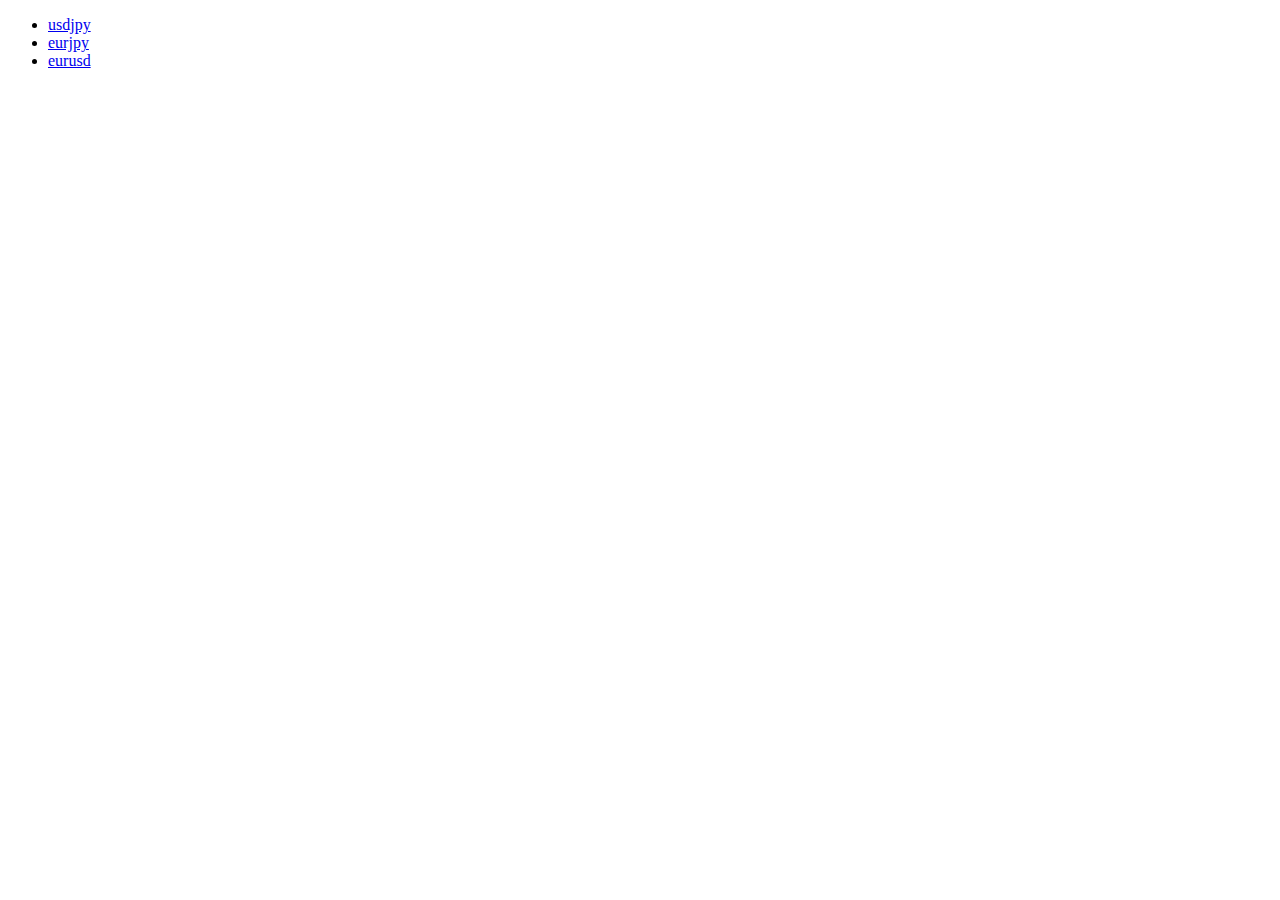
<file: templates/index.html>
<!DOCTYPE html>
<html>
  <head>
    <meta charset="utf-8">
    <title>multi timeframes</title>
    <link href="/static/favicon.png" rel="shortcut icon" type="image/png">
  </head>
  <body>
    <main>
      <ul>
        <li><a href="/usdjpy">usdjpy</a></li>
        <li><a href="/eurjpy">eurjpy</a></li>
        <li><a href="/eurusd">eurusd</a></li>
      </ul>
    </main>
  </body>
</html>
</file>
